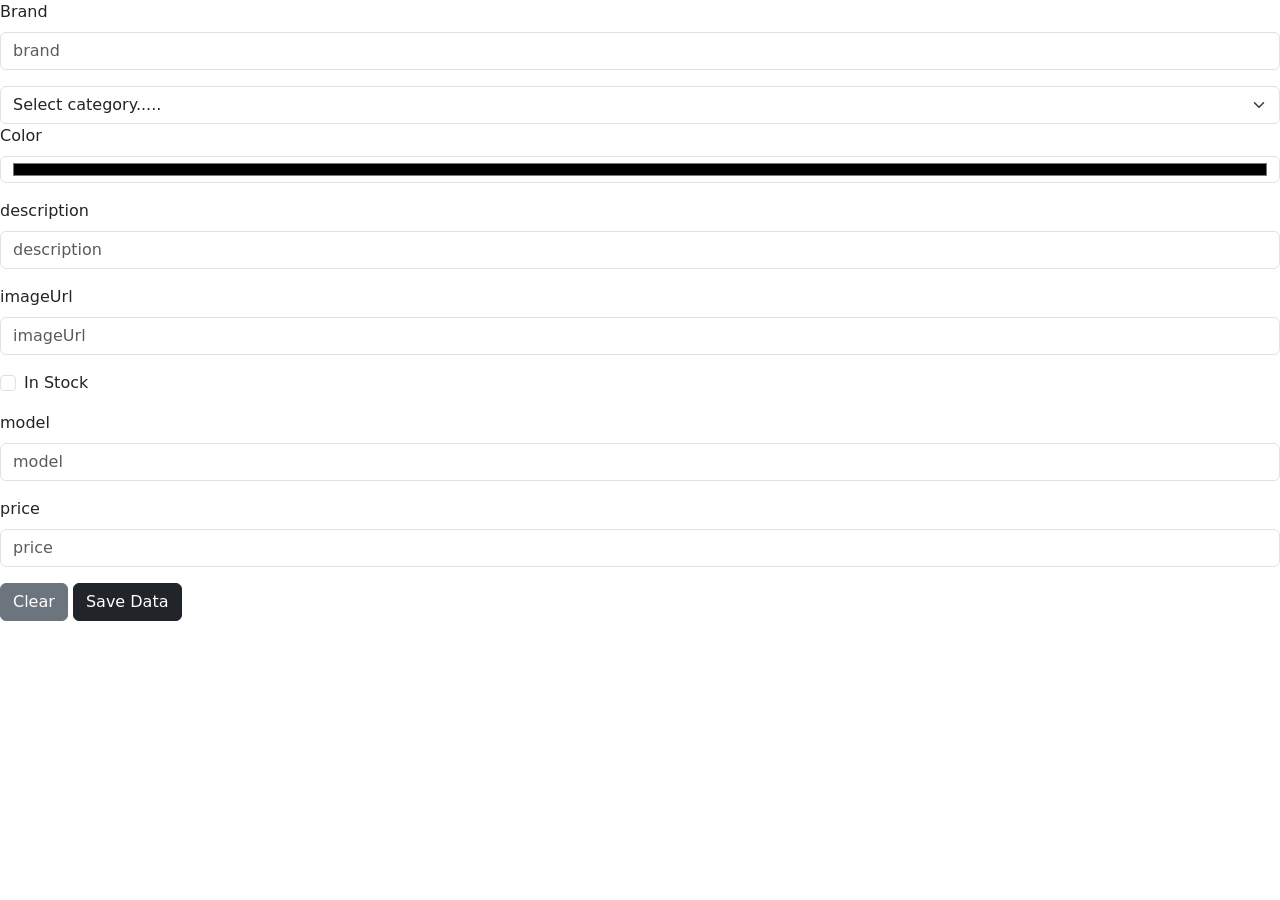
<file: add-new-shoe.html>
<!doctype html>
<html lang="en">

<head>
    <meta charset="utf-8">
    <meta name="viewport" content="width=device-width, initial-scale=1">
    <title>Bootstrap demo</title>
    <link href="https://cdn.jsdelivr.net/npm/bootstrap@5.3.8/dist/css/bootstrap.min.css" rel="stylesheet"
        integrity="sha384-sRIl4kxILFvY47J16cr9ZwB07vP4J8+LH7qKQnuqkuIAvNWLzeN8tE5YBujZqJLB" crossorigin="anonymous">
</head>

<body>

    <form id="add-new-shoe-form">
        <div class="mb-3">
            <label for="brand" class="form-label">
                Brand
            </label>
            <input type="brand" class="form-control" name="brand" id="brand" placeholder="brand">
        </div>

        <select name="category" class="form-select" aria-label="Default select example">

            <option selected>Select category.....</option>
            <option value="1">Sneakers</option>
            <option value="2">Running</option>
            <option value="3">Slip-on/Casual
            <option value="3">M
            <option value="3">S
            </option>
        </select>
    

    <div class="mb-3">
        <label for="color" class="form-label">
            Color
        </label>
        <input type="color" class="form-control" name="color" id="color" placeholder="color">
    </div>

    <div class="mb-3">
        <label for="description" class="form-label">
            description
        </label>
        <input type="description" class="form-control" name="description" id="description" placeholder="description">
    </div>

    <div class="mb-3">
        <label for="imageUrl" class="form-label">
            imageUrl
        </label>
        <input type="imageUrl" class="form-control" name="imageUrl" id="imageUrl" placeholder="imageUrl">
    </div>

    </div>
    <div class="form-check mb-3">
        <input type="checkbox" value="true" class="form-check-input" name="inStock" id="checkDefault" placeholder="inStock">
        <label class="form-check-label" for="checkChecked">
            In Stock
        </label>
    </div>

    <div class="mb-3">
        <label for="model" class="form-label">
            model
        </label>
        <input type="model" class="form-control" name="model" id="model" placeholder="model">
    </div>

    <div class="mb-3">
        <label for="price" class="form-label">
            price
        </label>
        <input type="number" class="form-control" name="price" id="price" placeholder="price">
    </div>


    <button type="reset" class="btn btn-secondary">Clear</button>
    <button type="submit" class=" btn btn-dark">Save Data</button>


    </form>


    
    
    <script src="https://cdn.jsdelivr.net/npm/bootstrap@5.3.8/dist/js/bootstrap.bundle.min.js"
        integrity="sha384-FKyoEForCGlyvwx9Hj09JcYn3nv7wiPVlz7YYwJrWVcXK/BmnVDxM+D2scQbITxI"
        crossorigin="anonymous"></script>
        <script src="assets/css/js/add-new-shoe.js"></script>
</body>

</html>
</file>
